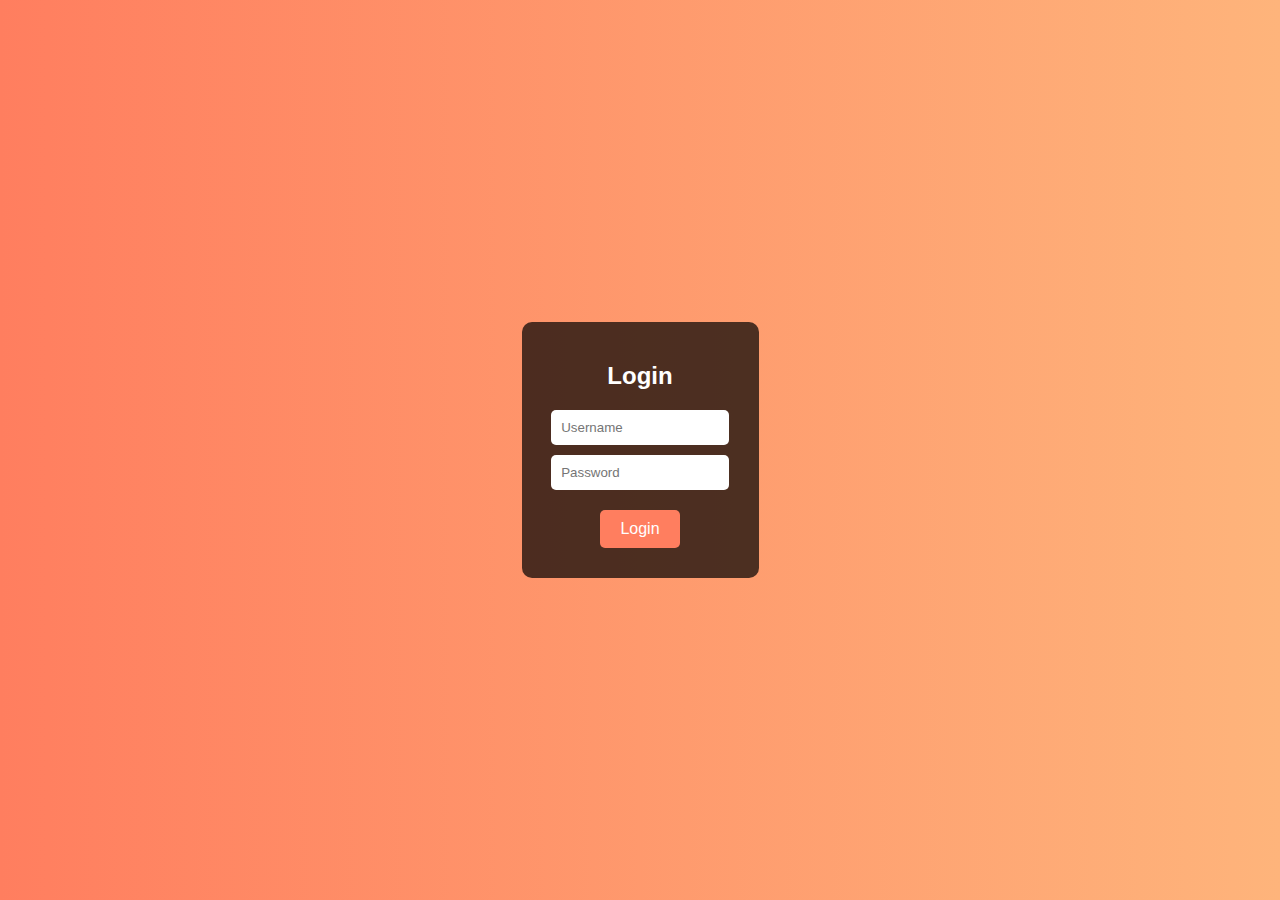
<file: Stopwatch Task 3/index.html>
<!DOCTYPE html>
<html lang="en">
<head>
    <meta charset="UTF-8">
    <meta name="viewport" content="width=device-width, initial-scale=1.0">
    <title>Interactive Stopwatch</title>
    <link rel="stylesheet" href="styles.css">
</head>
<body>
    <div class="login-container" id="login-container">
        <h2>Login</h2>
        <form id="login-form">
            <input type="text" id="username" placeholder="Username" required>
            <input type="password" id="password" placeholder="Password" required>
            <button type="submit">Login</button>
        </form>
    </div>

    <div class="stopwatch-container" id="stopwatch-container">
        <h1>Stopwatch</h1>
        <div id="display">00:00:00</div>
        <button id="startStop">Start</button>
        <button id="reset">Reset</button>
    </div>

    <script src="script.js"></script>
</body>
</html>
</file>
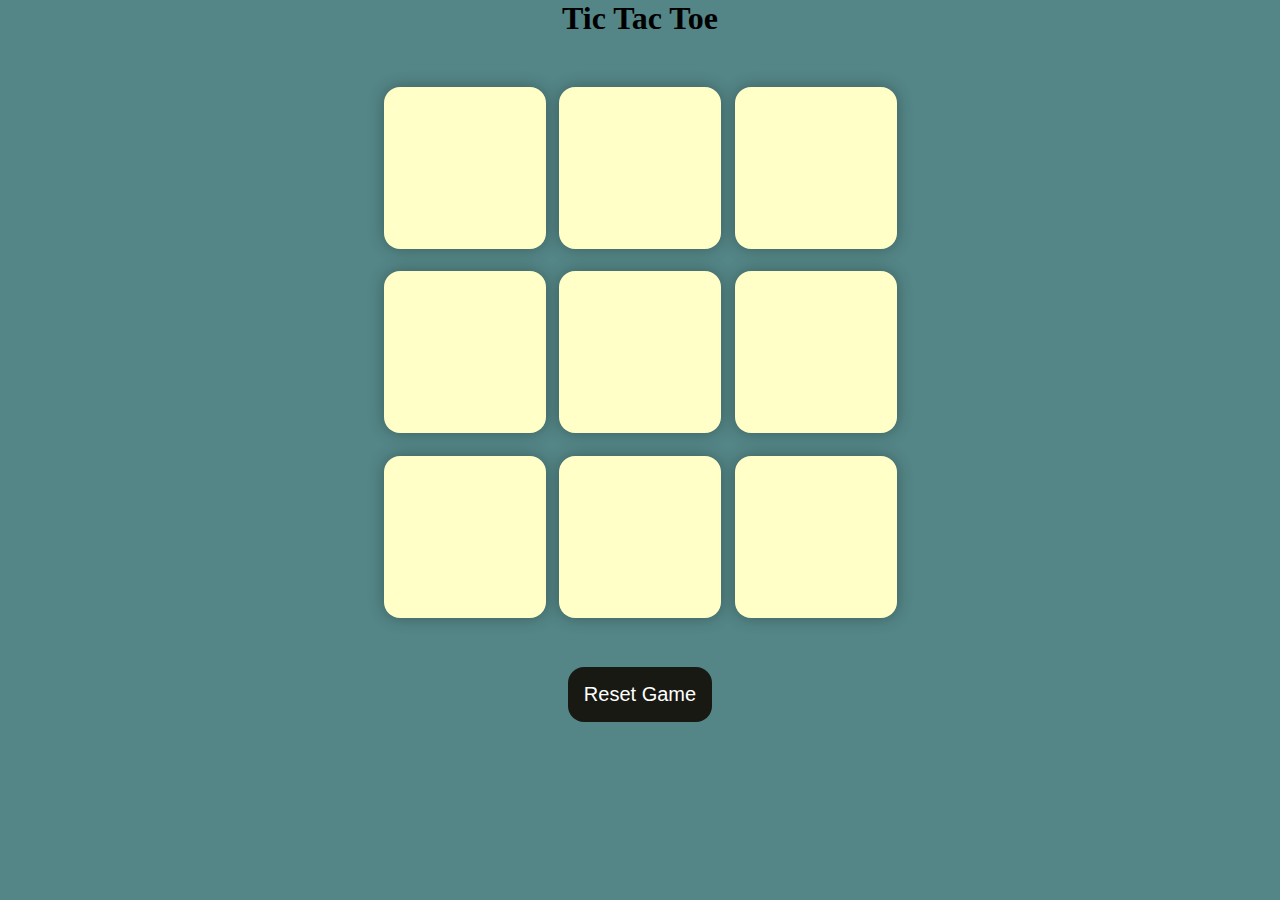
<file: Tic-Tac-Toe Task 1/index.html>
<!DOCTYPE html>
<html lang="en">
  <head>
    <meta charset="UTF-8" />
    <meta name="viewport" content="width=device-width, initial-scale=1.0" />
    <title>Tic-Tac-Toe Game</title>
    <link rel="stylesheet" href="style.css" />
  </head>
  <body>
    <div class="msg-container hide">
      <p id="msg">Winner</p>
      <button id="new-btn">New Game</button>
    </div>
    <main>
      <h1>Tic Tac Toe</h1>
      <div class="container">
        <div class="game">
          <button class="box"></button>
          <button class="box"></button>
          <button class="box"></button>
          <button class="box"></button>
          <button class="box"></button>
          <button class="box"></button>
          <button class="box"></button>
          <button class="box"></button>
          <button class="box"></button>
        </div>
      </div>
      <button id="reset-btn">Reset Game</button>
    </main>
    <script src="app.js"></script>
  </body>
</html>
</file>
<file: Stopwatch Task 3/styles.css>
body {
    font-family: Arial, sans-serif;
    display: flex;
    justify-content: center;
    align-items: center;
    height: 100vh;
    margin: 0;
    background: linear-gradient(to right, #ff7e5f, #feb47b);
    color: #fff;
}

.login-container, .stopwatch-container {
    background-color: rgba(0, 0, 0, 0.7);
    padding: 20px;
    border-radius: 10px;
    text-align: center;
    display: none;
}

.login-container {
    display: block;
}

input {
    display: block;
    margin: 10px auto;
    padding: 10px;
    width: 80%;
    border-radius: 5px;
    border: none;
}

button {
    padding: 10px 20px;
    margin: 10px;
    border: none;
    border-radius: 5px;
    background-color: #ff7e5f;
    color: #fff;
    cursor: pointer;
    font-size: 16px;
}

#display {
    font-size: 48px;
    margin: 20px 0;
}
</file>
<file: Tic-Tac-Toe Task 1/style.css>
* {
    margin: 0;
    padding: 0;
  }
  
  body {
    background-color: #548687;
    text-align: center;
  }
  
  .container {
    height: 70vh;
    display: flex;
  
    justify-content: center;
    align-items: center;
  }
  
  .game {
    height: 60vmin;
    width: 60vmin;
    display: flex;
    flex-wrap: wrap;
    justify-content: center;
    align-items: center;
    gap: 1.5vmin;
  }
  
  .box {
    height: 18vmin;
    width: 18vmin;
    border-radius: 1rem;
    border: none;
    box-shadow: 0 0 1rem rgba(0, 0, 0, 0.3);
    font-size: 8vmin;
    color: #b0413e;
    background-color: #ffffc7;
    font-family: cursive;
    font-weight: 700px;
  }
  
  #reset-btn {
    padding: 1rem;
    font-size: 1.25rem;
    background-color: #191913;
    color: #fff;
    border-radius: 1rem;
    border: none;
  }
  
  #new-btn {
    padding: 1rem;
    font-size: 1.25rem;
    background-color: #191913;
    color: #fff;
    border-radius: 1rem;
    border: none;
  }
  
  #msg {
    color: #ffffc7;
    font-size: 5vmin;
  }
  
  .msg-container {
    height: 100vmin;
    display: flex;
    justify-content: center;
    align-items: center;
    flex-direction: column;
    gap: 4rem;
  }
  
  .hide {
    display: none;
  }
</file>
